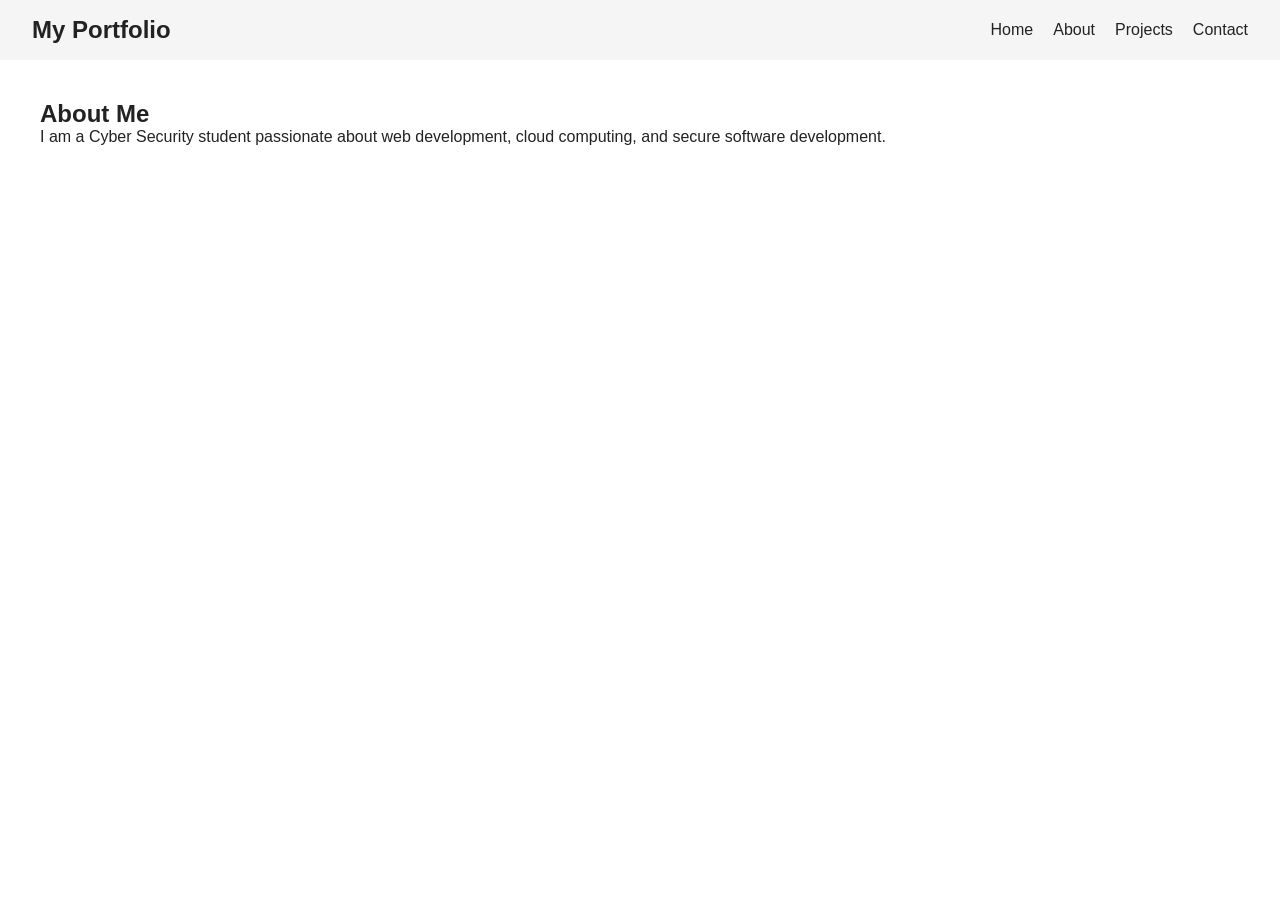
<file: Architecture Portfolio-Website/about.html>
<!DOCTYPE html>
<html lang="en">
<head>
<meta charset="UTF-8">
<meta name="viewport" content="width=device-width, initial-scale=1.0">
<title>About</title>
<link rel="stylesheet" href="css/style.css">
</head>

<body>

<header>
<nav class="navbar">
<h2>My Portfolio</h2>
<ul class="nav-links">
<li><a href="index.html">Home</a></li>
<li><a href="about.html">About</a></li>
<li><a href="projects.html">Projects</a></li>
<li><a href="contact.html">Contact</a></li>
</ul>
</nav>
</header>

<section class="page">
<h1>About Me</h1>
<p>
I am a Cyber Security student passionate about web development,
cloud computing, and secure software development.
</p>
</section>

</body>
</html>
</file>
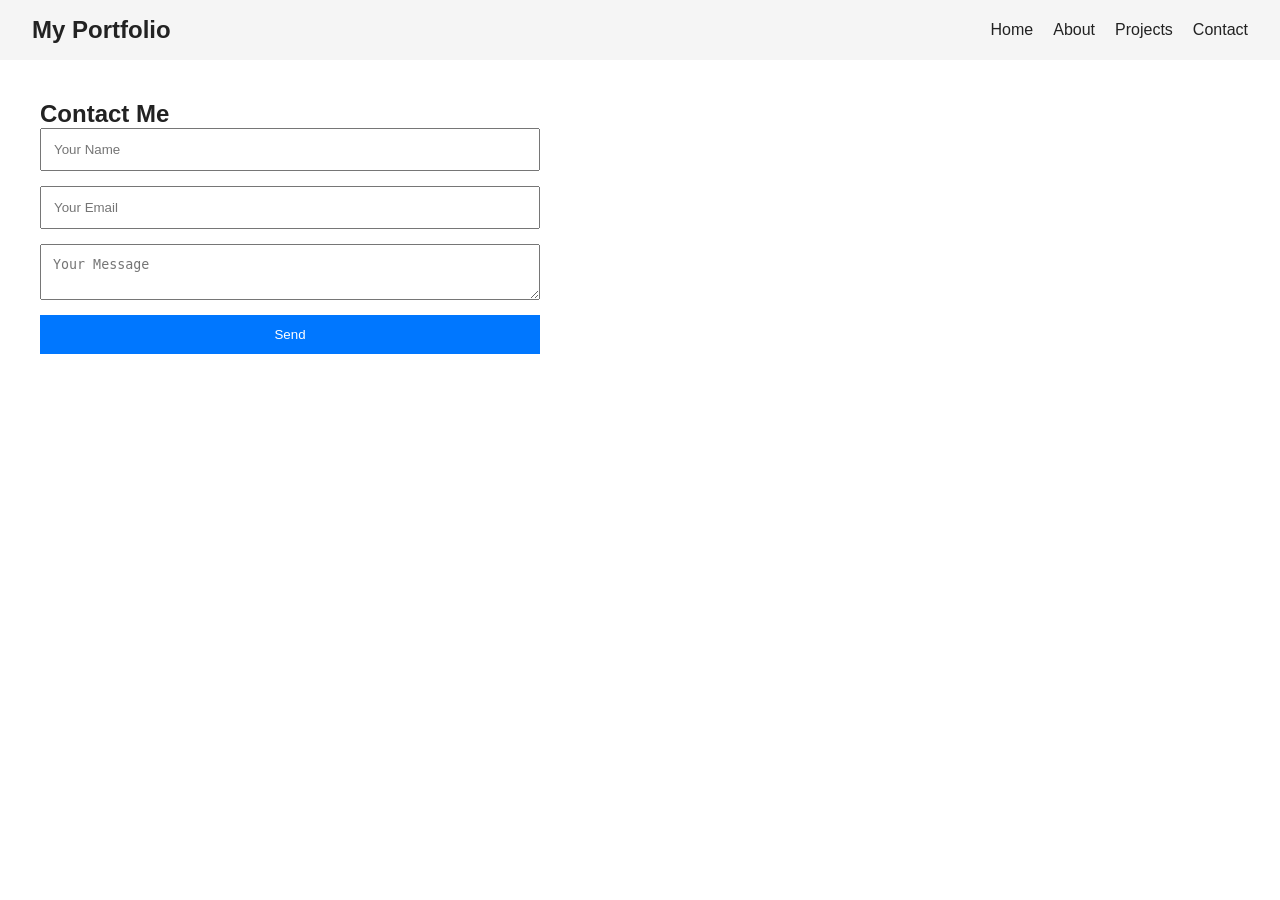
<file: Architecture Portfolio-Website/contact.html>
<!DOCTYPE html>
<html lang="en">
<head>
<meta charset="UTF-8">
<meta name="viewport" content="width=device-width, initial-scale=1.0">
<title>Contact</title>
<link rel="stylesheet" href="css/style.css">
</head>

<body>

<header>
<nav class="navbar">
<h2>My Portfolio</h2>
<ul class="nav-links">
<li><a href="index.html">Home</a></li>
<li><a href="about.html">About</a></li>
<li><a href="projects.html">Projects</a></li>
<li><a href="contact.html">Contact</a></li>
</ul>
</nav>
</header>

<section class="page">
<h1>Contact Me</h1>

<form class="contact-form">
<input type="text" placeholder="Your Name">
<input type="email" placeholder="Your Email">
<textarea placeholder="Your Message"></textarea>
<button type="submit">Send</button>
</form>

</section>

</body>
</html>
</file>
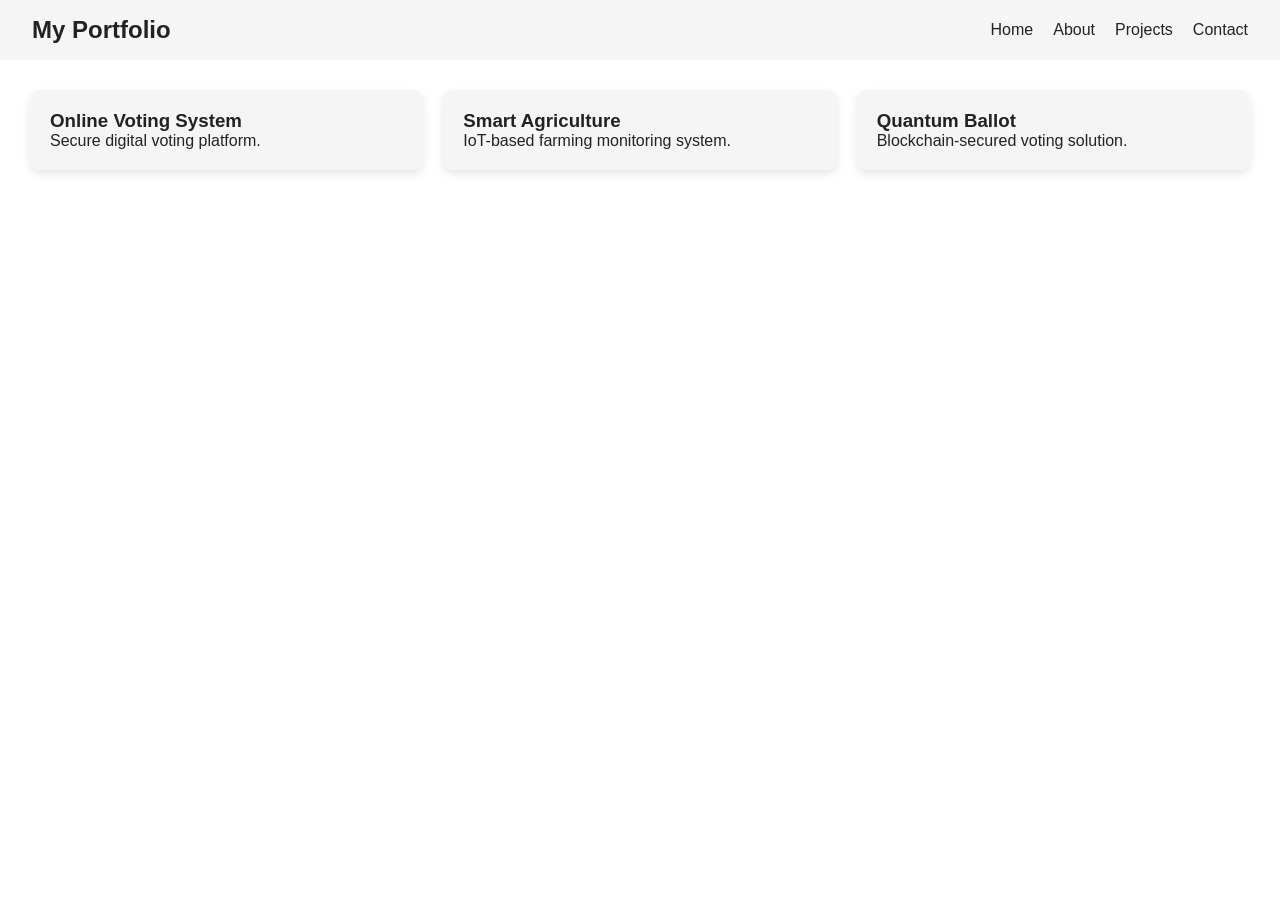
<file: Architecture Portfolio-Website/projects.html>
<!DOCTYPE html>
<html lang="en">
<head>
<meta charset="UTF-8">
<meta name="viewport" content="width=device-width, initial-scale=1.0">
<title>Projects</title>
<link rel="stylesheet" href="css/style.css">
</head>

<body>

<header>
<nav class="navbar">
<h2>My Portfolio</h2>
<ul class="nav-links">
<li><a href="index.html">Home</a></li>
<li><a href="about.html">About</a></li>
<li><a href="projects.html">Projects</a></li>
<li><a href="contact.html">Contact</a></li>
</ul>
</nav>
</header>

<section class="projects-grid">
<div class="card">
<h3>Online Voting System</h3>
<p>Secure digital voting platform.</p>
</div>

<div class="card">
<h3>Smart Agriculture</h3>
<p>IoT-based farming monitoring system.</p>
</div>

<div class="card">
<h3>Quantum Ballot</h3>
<p>Blockchain-secured voting solution.</p>
</div>
</section>

</body>
</html>
</file>
<file: Architecture Portfolio-Website/css/style.css>
:root{
    --bg:#ffffff;
    --text:#222;
    --card:#f5f5f5;
    --primary:#0077ff;
}

.dark-mode{
    --bg:#121212;
    --text:#ffffff;
    --card:#1e1e1e;
    --primary:#00bfff;
}

*{
    margin:0;
    padding:0;
    box-sizing:border-box;
}

body{
    background:var(--bg);
    color:var(--text);
    font-family:Arial,sans-serif;
    transition:.4s;
}

/* Flexbox Navigation */
.navbar{
    display:flex;
    justify-content:space-between;
    align-items:center;
    padding:1rem 2rem;
    background:var(--card);
}

.nav-links{
    display:flex;
    gap:20px;
    list-style:none;
}

.nav-links a{
    text-decoration:none;
    color:var(--text);
}

/* Grid Layout */
.hero-grid,
.projects-grid{
    display:grid;
    grid-template-columns:1fr;
    gap:20px;
    padding:30px;
}

.card{
    background:var(--card);
    padding:20px;
    border-radius:10px;
    box-shadow:0 4px 10px rgba(0,0,0,.1);
}

.btn{
    display:inline-block;
    margin-top:10px;
    padding:10px 20px;
    background:var(--primary);
    color:white;
    text-decoration:none;
    border-radius:5px;
}

.page{
    padding:40px;
}

.contact-form{
    display:flex;
    flex-direction:column;
    gap:15px;
    max-width:500px;
}

.contact-form input,
.contact-form textarea{
    padding:12px;
}

.contact-form button{
    background:var(--primary);
    color:white;
    border:none;
    padding:12px;
    cursor:pointer;
}

/* Tablet */
@media(min-width:768px){

.hero-grid{
grid-template-columns:2fr 1fr;
}

.projects-grid{
grid-template-columns:repeat(2,1fr);
}
}

/* Desktop */
@media(min-width:1024px){

.hero-grid{
grid-template-columns:2fr 1fr 1fr;
}

.projects-grid{
grid-template-columns:repeat(3,1fr);
}
}
</file>
